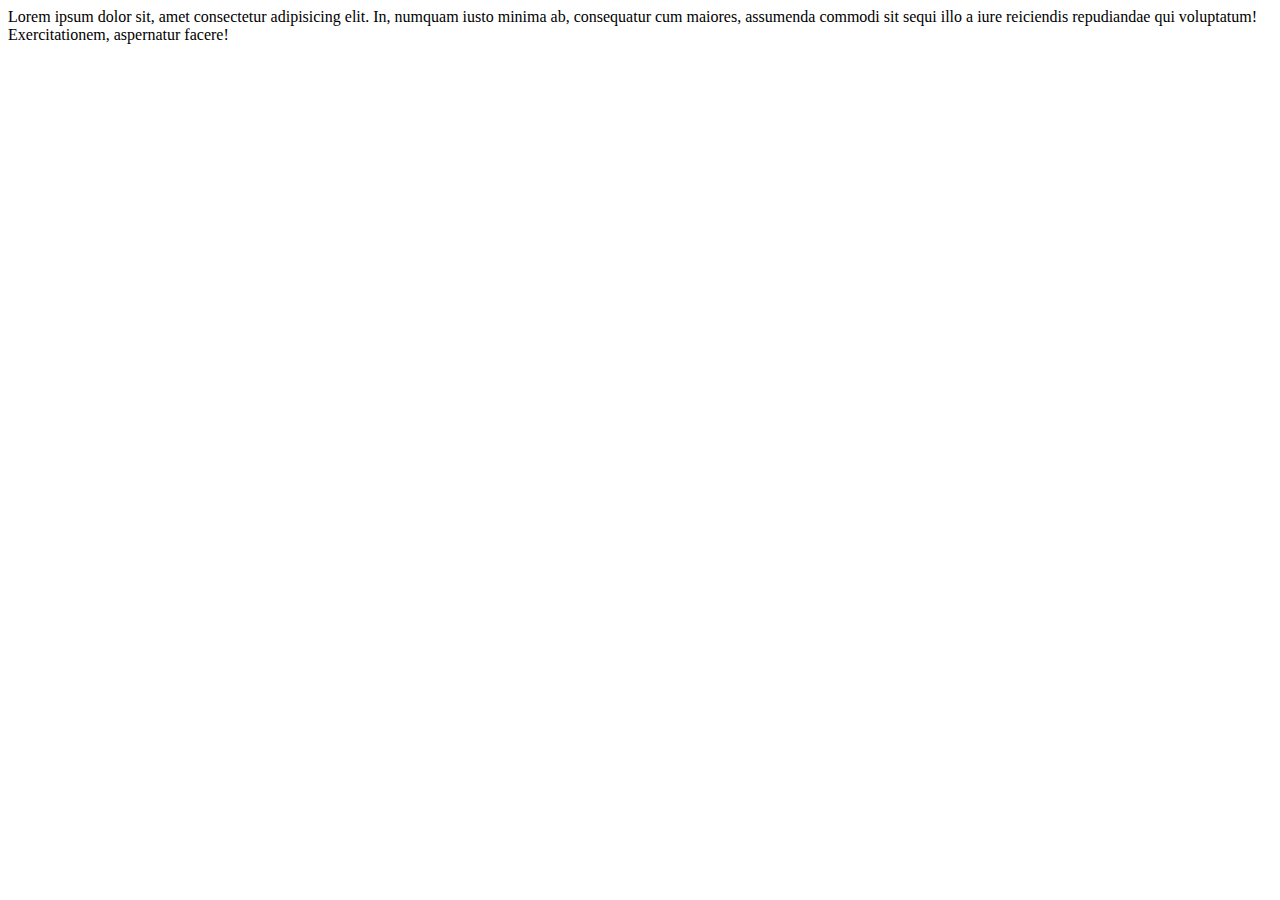
<file: index.html>
<!DOCTYPE html>
<html lang="en">
<head>
    <meta charset="UTF-8">
    <meta name="viewport" content="width=device-width, initial-scale=1.0">
    <title>Document</title>
</head>
<body>
    Lorem ipsum dolor sit, amet consectetur adipisicing elit. In, numquam iusto minima ab, consequatur cum maiores, assumenda commodi sit sequi illo a iure reiciendis repudiandae qui voluptatum! Exercitationem, aspernatur facere!
</body>
</html>
</file>
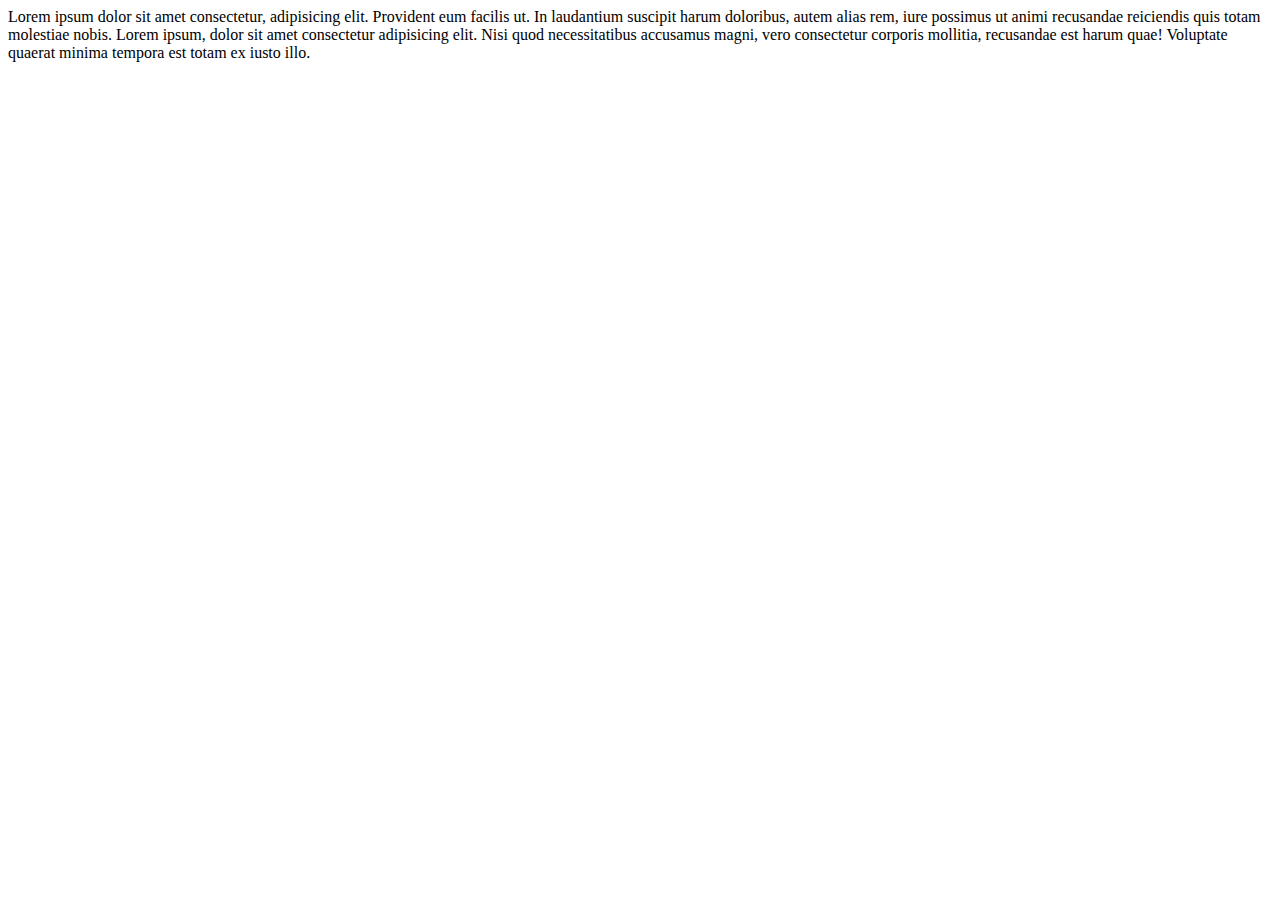
<file: creation3.html>
<!DOCTYPE html>
<html lang="en">
<head>
    <meta charset="UTF-8">
    <meta name="viewport" content="width=device-width, initial-scale=1.0">
    <title>Document</title>
</head>
<body>
    Lorem ipsum dolor sit amet consectetur, adipisicing elit. Provident eum facilis ut. In laudantium suscipit harum doloribus, autem alias rem, iure possimus ut animi recusandae reiciendis quis totam molestiae nobis.
    Lorem ipsum, dolor sit amet consectetur adipisicing elit. Nisi quod necessitatibus accusamus magni, vero consectetur corporis mollitia, recusandae est harum quae! Voluptate quaerat minima tempora est totam ex iusto illo.
</body>
</html>
</file>
